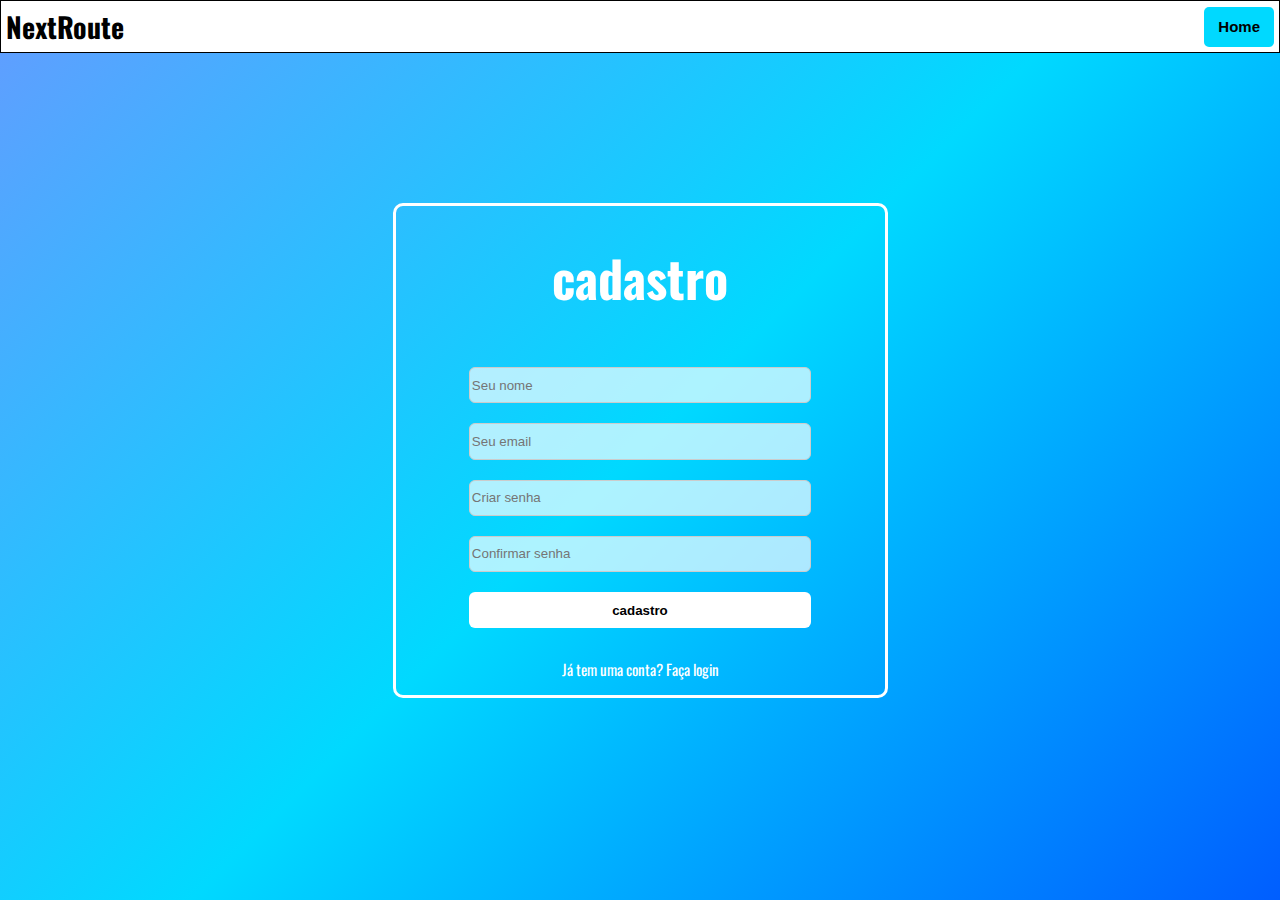
<file: cadastro.html>
<!DOCTYPE html>
<html lang="pt-br">

<head>
    <meta charset="UTF-8">
    <meta name="viewport" content="width=device-width, initial-scale=1.0">
    <link href="https://fonts.googleapis.com/css2?family=Oswald:wght@200..700&display=swap" rel="stylesheet" />
    <title>Cadastro</title>
    <link href="css/cadastro.css" rel="stylesheet">
    <link href="css/cadastroresponsive.css" rel="stylesheet">
</head>

<body>

    <header>
        <div class="logo">
            NextRoute
        </div>
        <nav>
            <button onclick="window.location.href='index.html'" class="home">Home</button>
        </nav>
    </header>

    <main>
        <form id="cadastroForm">
            <h1>cadastro</h1>

            <input type="text" placeholder="Seu nome " id="nome" required>
            <input type="email" placeholder="Seu email " id="email" required>
            <input type="password" placeholder="Criar senha " id="senha" required>
            <input type="password" placeholder="Confirmar senha " id="confirmarSenha" required>

            <button type="submit">cadastro</button>

            <p class="login-link">
                Já tem uma conta?
                <a href="login.html">Faça login</a>
            </p>
        </form>
    </main>

    <script src="/js/cadastro.js"></script>
</body>
</html>
</file>
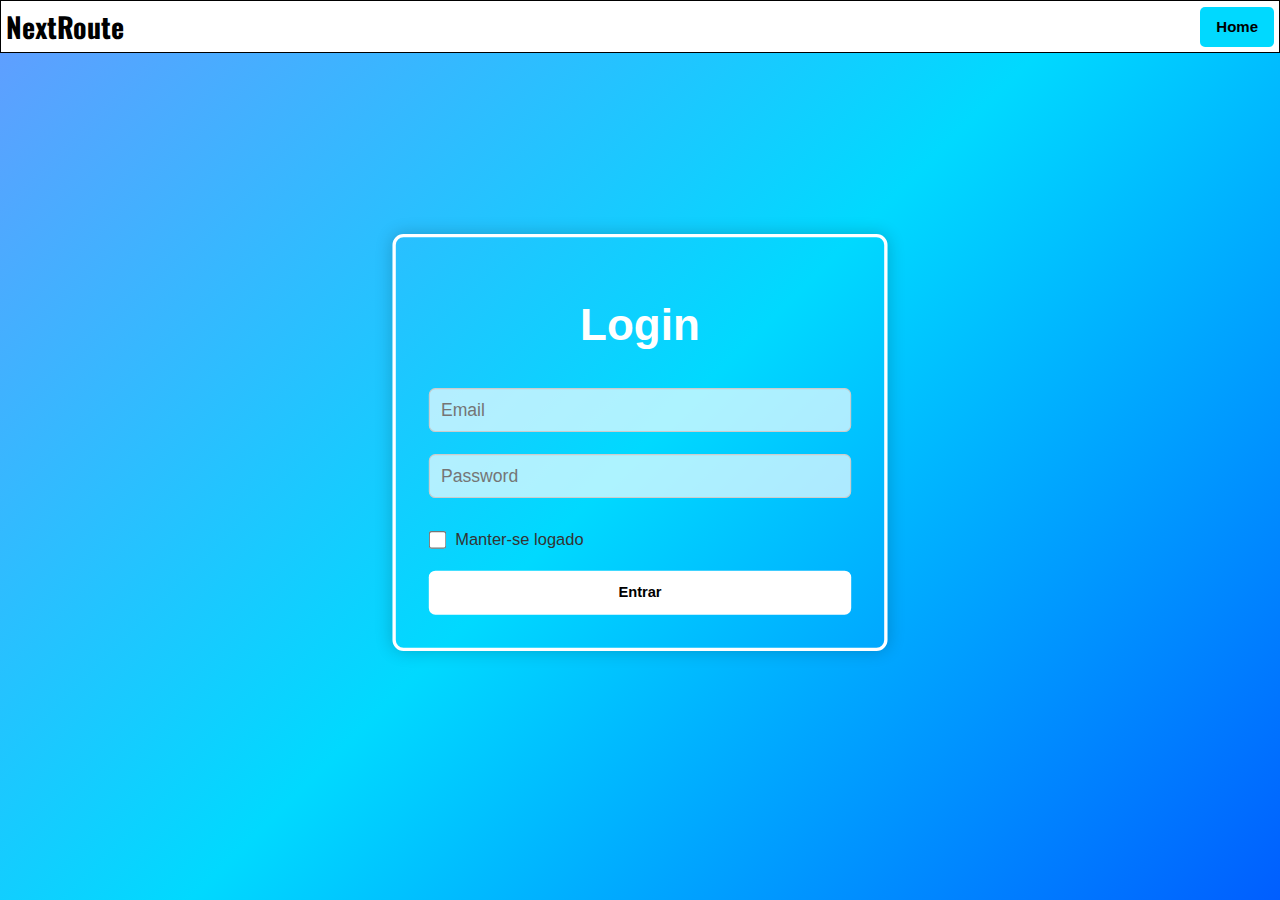
<file: login.html>
<!DOCTYPE html>
<html lang="pt-br">

<head>
    <meta charset="UTF-8">
    <meta name="viewport" content="width=device-width, initial-scale=1.0">
    <link href="https://fonts.googleapis.com/css2?family=Oswald:wght@200..700&family=Tagesschrift&display=swap" rel="stylesheet">
    <link href="css/login.css" rel="stylesheet">
    <link href="css/loginresponsive.css" rel="stylesheet">
    <title>Login</title>
</head>

<body>

    <header>
        <div class="logo">NextRoute</div>
        <nav>
            <button onclick="window.location.href='index.html'" class="home">Home</button>
        </nav>
    </header>

    <form id="loginForm">
        <h1>Login</h1>
        <input type="text" placeholder="Email" id="email">
        <input type="password" placeholder="Password" id="senha">
        <div class="checkbox">
            <input type="checkbox" id="manterLogado" />
            <label for="manterLogado">Manter-se logado</label>
        </div>
        <button type="submit">Entrar</button>
    </form>

    <script src="js/login.js"></script>

</body>

</html>
</file>
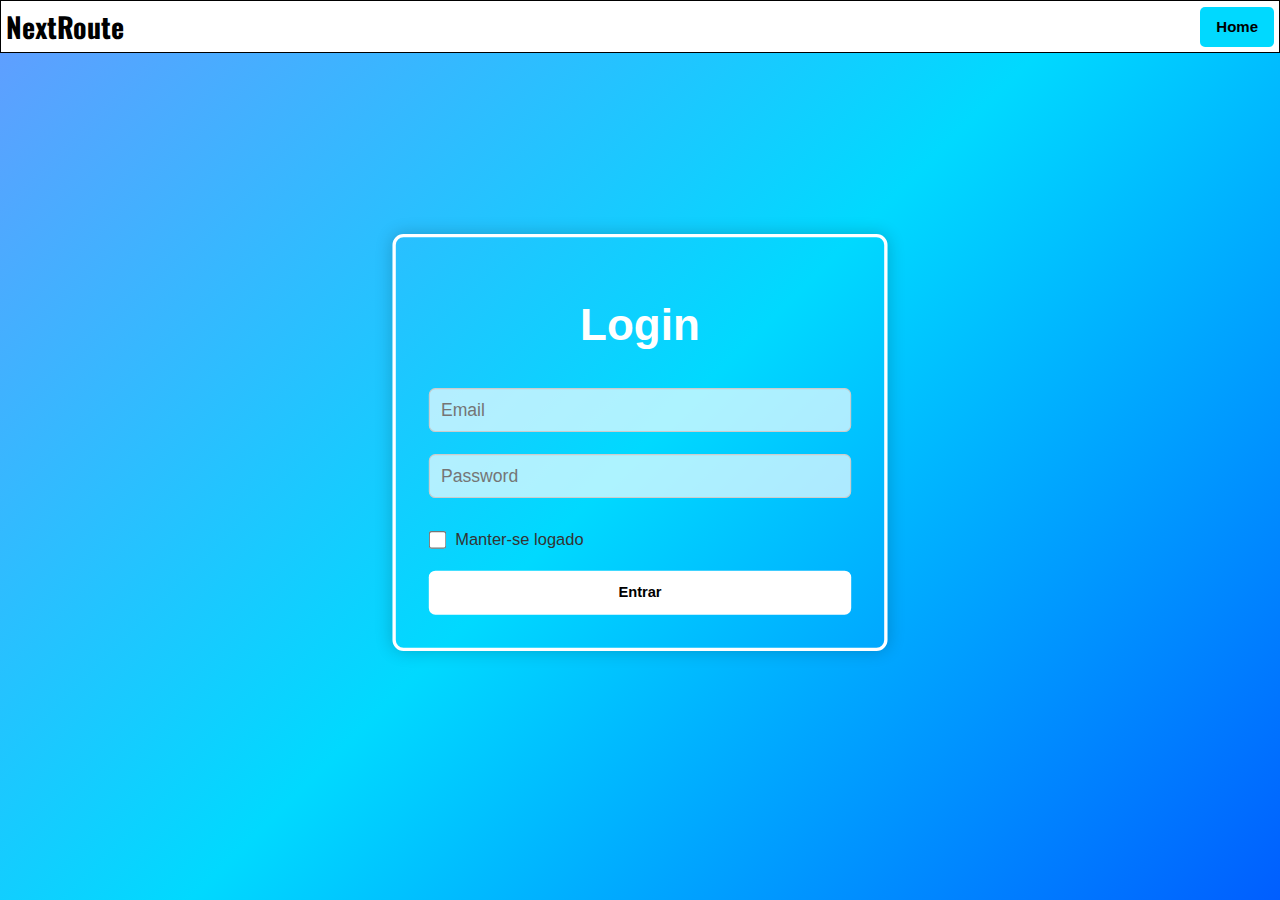
<file: planejarviagem.html>
<!DOCTYPE html>
<html lang="pt-br">

<head>
    <meta charset="UTF-8">
    <meta name="viewport" content="width=device-width, initial-scale=1.0">
    <title>Planejar viagem</title>
    <link href="css/planejarviagem.css" rel="stylesheet">
    <link href="css/planejarviagemresponsive.css" rel="stylesheet">
</head>

<body>

    <header>
        <div class="logo">
            NextRoute
        </div>
        <nav>
            <button onclick="window.location.href='index.html'" class="home">Home</button>
        </nav>
    </header>

    <main>
        <section class="form-section">
            <h2>Nova viagem</h2>
            <form>
                <input type="text" id="nomedeviagem" placeholder="Nome da viagem" required>
                <input type="text" id="destinoViagem" placeholder="Destino" required>
                <input type="date" id="dataViagem" required>
                <textarea id="anotacoesViagem" placeholder="Anotações"></textarea>
                <button class="btn" type="submit">Salvar viagem</button>
            </form>
        </section>

        <section class="cards-section">
            <h2>Minha viagem</h2>
            <div class="cards">
            </div>
        </section>
    </main>

    <script src="js/auth.js"></script>
    <script src="js/planejarviagem.js"></script>
</body>

</html>
</file>
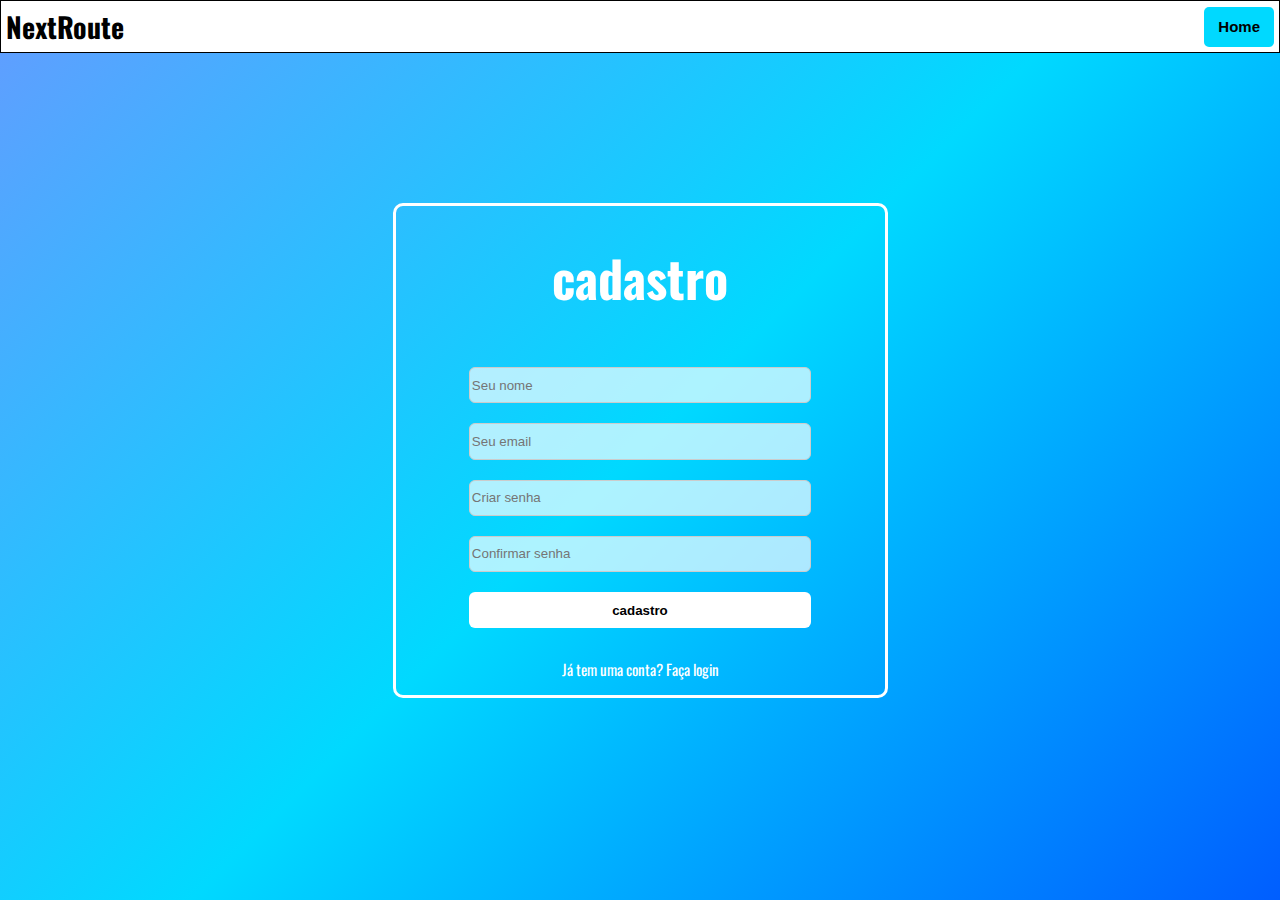
<file: html/cadastro.html>
<!DOCTYPE html>
<html lang="pt-br">

<head>
    <meta charset="UTF-8">
    <meta name="viewport" content="width=device-width, initial-scale=1.0">
    <link href="https://fonts.googleapis.com/css2?family=Oswald:wght@200..700&display=swap" rel="stylesheet" />
    <title>Cadastro</title>
    <link href="/css/cadastro.css" rel="stylesheet">
    <link href="/css/cadastroresponsive.css" rel="stylesheet">
</head>

<body>

    <header>
        <div class="logo">
            NextRoute
        </div>
        <nav>
            <button onclick="window.location.href='index.html'" class="home">Home</button>
        </nav>
    </header>

    <main>
        <form id="cadastroForm">
            <h1>cadastro</h1>

            <input type="text" placeholder="Seu nome " id="nome" required>
            <input type="email" placeholder="Seu email " id="email" required>
            <input type="password" placeholder="Criar senha " id="senha" required>
            <input type="password" placeholder="Confirmar senha " id="confirmarSenha" required>

            <button type="submit">cadastro</button>

            <p class="login-link">
                Já tem uma conta?
                <a href="/html/login.html">Faça login</a>
            </p>
        </form>
    </main>

    <script src="/js/cadastro.js"></script>
</body>
</html>
</file>
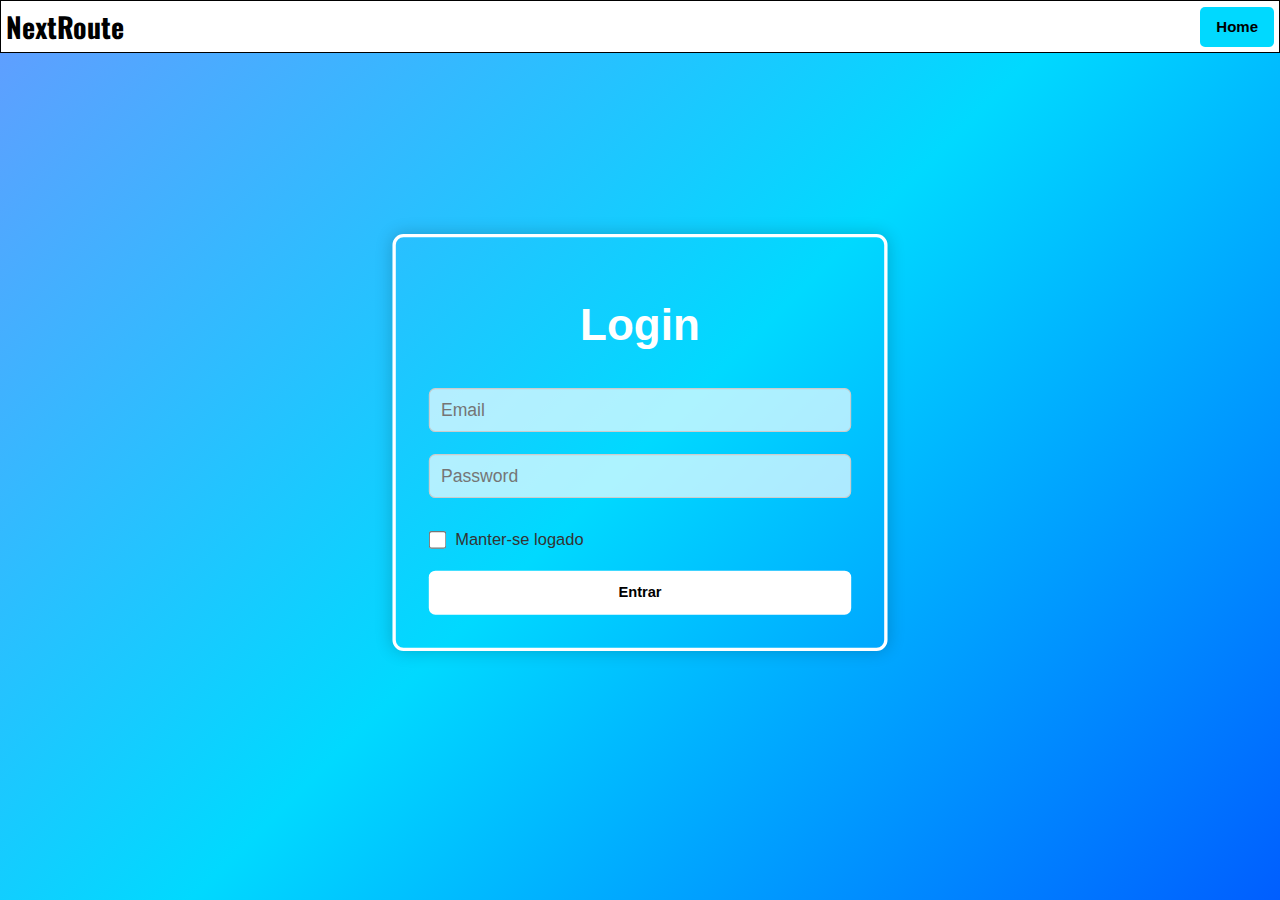
<file: html/login.html>
<!DOCTYPE html>
<html lang="pt-br">

<head>
    <meta charset="UTF-8">
    <meta name="viewport" content="width=device-width, initial-scale=1.0">
    <link href="https://fonts.googleapis.com/css2?family=Oswald:wght@200..700&family=Tagesschrift&display=swap" rel="stylesheet">
    <link href="/css/login.css" rel="stylesheet">
    <link href="/css/loginresponsive.css" rel="stylesheet">
    <title>Login</title>
</head>

<body>

    <header>
        <div class="logo">NextRoute</div>
        <nav>
            <button onclick="window.location.href='index.html'" class="home">Home</button>
        </nav>
    </header>

    <form id="loginForm">
        <h1>Login</h1>
        <input type="text" placeholder="Email" id="email">
        <input type="password" placeholder="Password" id="senha">
        <div class="checkbox">
            <input type="checkbox" id="manterLogado" />
            <label for="manterLogado">Manter-se logado</label>
        </div>
        <button type="submit">Entrar</button>
    </form>

    <script src="/js/login.js"></script>

</body>

</html>
</file>
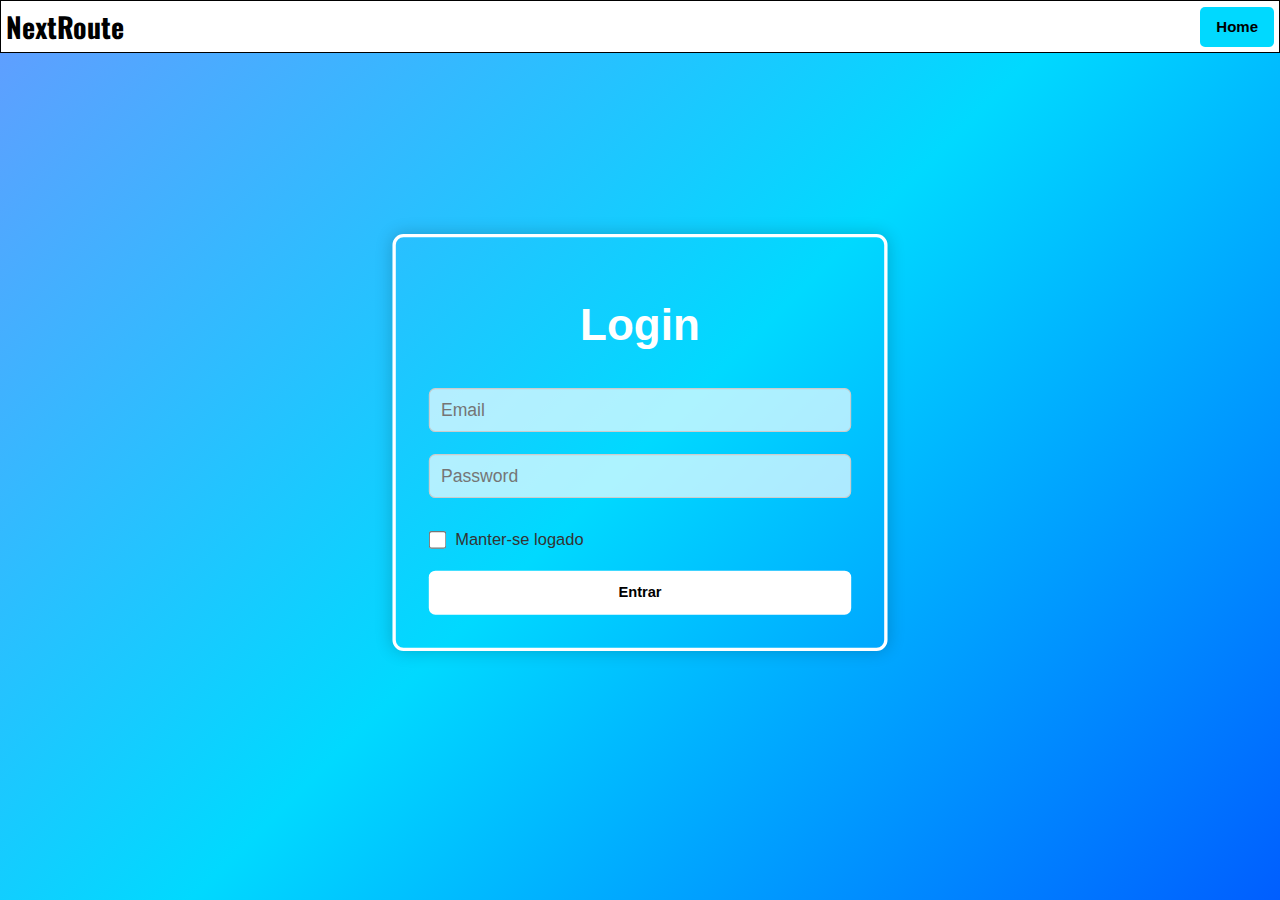
<file: html/planejarviagem.html>
<!DOCTYPE html>
<html lang="pt-br">

<head>
    <meta charset="UTF-8">
    <meta name="viewport" content="width=device-width, initial-scale=1.0">
    <title>Planejar viagem</title>
    <link href="/css/planejarviagem.css" rel="stylesheet">
    <link href="/css/planejarviagemresponsive.css" rel="stylesheet">
</head>

<body>

    <header>
        <div class="logo">
            NextRoute
        </div>
        <nav>
            <button onclick="window.location.href='index.html'" class="home">Home</button>
        </nav>
    </header>

    <main>
        <section class="form-section">
            <h2>Nova viagem</h2>
            <form>
                <input type="text" id="nomedeviagem" placeholder="Nome da viagem" required>
                <input type="text" id="destinoViagem" placeholder="Destino" required>
                <input type="date" id="dataViagem" required>
                <textarea id="anotacoesViagem" placeholder="Anotações"></textarea>
                <button class="btn" type="submit">Salvar viagem</button>
            </form>
        </section>

        <section class="cards-section">
            <h2>Minha viagem</h2>
            <div class="cards">
            </div>
        </section>
    </main>

    <script src="/js/auth.js"></script>
    <script src="/js/planejarviagem.js"></script>
</body>

</html>
</file>
<file: css/cadastro.css>
* {
    box-sizing: border-box;
}

body {
    display: flex;
    flex-direction: column;
    align-items: center;
    min-height: 100vh;
    background: linear-gradient(135deg, #639cff, #00d9ff, #005eff);
    margin: 0;
    font-family: 'Oswald', sans-serif;
    overflow: hidden;
}

header {
    padding: 15px 30px;
    width: 100%;
    display: flex;
    padding: 5px;
    justify-content: space-between;
    background-color: white;
    border: 1px solid black;

}

.logo {
    font-family: "Oswald", sans-serif;
    font-size: 28px;
    font-weight: bold;
}

.home {
    font-size: 15px;
    margin-left: 100px;
    padding: 8px 14px;
    background-color: #00D9FF;
    color: #000;
    border-radius: 5px;
    text-align: center;
    display: flex;
    align-items: center;
    justify-content: center; 
    font-weight: bold;
    transition: background-color 0.3s ease;
    text-decoration: none;
    height: 40px;
}

.home:hover {
    background-color: #039fbb;
}

nav {
    display: flex;
    align-items: center;
}

main {
    display: flex;
    width: 100%;
    height: 100%;
    align-items: center;
    justify-content: center;
    padding: 150px;
}

form {
    display: flex;
    border: 3px solid white;
    align-items: center;
    justify-content: center;
    flex-direction: column;
    width: 55vh;
    height: 55vh;
    gap: 20px;
    font-size: 25px;
    border-radius: 10px;
    color: white;
}

input {
    background-color: rgba(255, 255, 255, 0.678);
    width: 70%;
    height: 5vh;
    border: 1px solid #ccc;
    border-radius: 6px;
}

button {
    width: 70%;
    height: 5vh;
    background-color: #ffffff;
    color: black;
    border: none;
    border-radius: 6px;
    font-weight: bold;
    cursor: pointer;
    transition: background-color 0.3s ease;
}

button:hover {
    background-color: #009ccc;
}

.login-link {
    margin-top: 10px;
    text-align: center;
    font-size: 15px;
}

a {
    text-decoration: none;
    color: white;
}

a:hover {
  color: #005eff;
}
</file>
<file: css/cadastroresponsive.css>
@media (max-width: 768px) {
    form {
        width: 90%;
        height: auto;
        font-size: 20px;
    }

    input,
    button {
        width: 80%;
        font-size: 16px;
        height: 45px;
    }

    h1 {
        font-size: 50px;
    }

    .logo {
        font-size: 22px;
    }

    .home {
        font-size: 14px;
        padding: 6px 12px;
        height: 36px;
        margin-left: 10px;
    }

    .login-link {
        font-size: 20px;
    }

}

@media (max-width: 480px) {
    body {
        overflow: auto;
    }

    main {
        display: flex;
        align-items: center;
        justify-content: center;
        min-height: 90vh;
        padding: 20px;
        box-sizing: border-box;
    }

    form {
        width: 100%;
        max-width: 350px;
        height: auto;
        padding: 20px;
        gap: 15px;
        font-size: 18px;
    }

    input,
    button {
        width: 100%;
        font-size: 16px;
        height: 45px;
    }

    h1 {
        font-size: 28px;
    }

    .logo {
        font-size: 22px;
    }

    .home {
        font-size: 14px;
        padding: 6px 12px;
        height: 36px;
        margin-left: 10px;
    }

    .login-link {
        font-size: 15px;
    }
}
</file>
<file: css/login.css>
* {
    box-sizing: border-box;
}

body {
    display: flex;
    flex-direction: column;
    align-items: center;
    min-height: 100vh;
    background: linear-gradient(135deg, #639cff, #00d9ff, #005eff);
    margin: 0;
    font-family: 'Arial', sans-serif;
}

header {
    padding: 15px 30px;
    width: 100%;
    display: flex;
    padding: 5px;
    justify-content: space-between;
    background-color: white;
    border: 1px solid black;

}

.logo {
    font-family: "Oswald", sans-serif;
    font-size: 28px;
    font-weight: bold;
}

.home {
    font-size: 15px;
    margin-left: 10px;
    padding: 8px 16px;
    border: none;
    background-color: #00D9FF;
    color: #000;
    cursor: pointer;
    border-radius: 5px;
    transition: background-color 0.3s ease;
}

.home:hover {
    background-color: #039fbb;
}

nav {
    display: flex;
    align-items: center;
}

form {
    margin-top: 200px;
    display: flex;
    flex-direction: column;
    align-items: center;
    padding: 30px;
    width: 450px;
    border: 3px solid white;
    border-radius: 10px;
    box-shadow: 0 0 15px rgba(0, 0, 0, 0.2);
    transform: scale(1.1);
}

h1 {
    font-size: 40px;
    margin-bottom: 25px;
    color: white;
}

input {
    background-color: rgba(255, 255, 255, 0.678);
    margin: 10px 0;
    width: 100%;
    height: 40px;
    padding: 0 10px;
    border: 1px solid #ccc;
    border-radius: 6px;
    font-size: 1rem;
}

.checkbox {
    display: flex;
    align-items: center;
    justify-content: flex-start;
    width: 100%;
    margin: 10px 0;
    font-size: 15px;
    color: #333;
}

.checkbox input {
    width: 16px;
    height: 16px;
    margin-right: 8px;
}

button {
    width: 100%;
    height: 40px;
    background-color: #ffffff;
    color: black;
    border: none;
    border-radius: 6px;
    font-weight: bold;
    cursor: pointer;
    transition: background-color 0.3s ease;
}

button:hover {
    background-color: #009ccc;
}
</file>
<file: css/loginresponsive.css>
@media (max-width: 768px) {
    form {
        width: 50%;
        padding: 2rem;
        font-size: 2rem;
    }

    input, textarea, button {
        font-size: 1rem;
    }

    .cards {
        flex-direction: column;
        gap: 1rem;
    }

    .card {
        width: 100%;
    }
}

@media (max-width: 480px) {
    form {
        width: 60%;
        padding: 2rem;
        font-size: 2rem;
    }

    input, textarea, button {
        font-size: 0.9rem;
    }

    .cards {
        flex-direction: column;
        gap: 1rem;
    }

    .card {
        width: 100%;
    }
}
</file>
<file: css/planejarviagem.css>
* {
  box-sizing: border-box;
}

body {
  display: flex;
  flex-direction: column;
  align-items: center;
  min-height: 100vh;
  margin: 0;
  font-family: 'Oswald', sans-serif;
  background: linear-gradient(135deg, #639cff, #00d9ff, #005eff);
}

header {
  padding: 15px 30px;
  width: 100%;
  display: flex;
  padding: 5px;
  justify-content: space-between;
  background-color: white;
  border: 1px solid black;
  overflow: hidden;
}



nav {
  display: flex;
  align-items: center;
}

.logo {
  font-family: "Oswald", sans-serif;
  font-size: 28px;
  font-weight: bold;
}

.home {
  font-size: 15px;
  margin-left: 100px;
  padding: 8px 14px;
  background-color: #00D9FF;
  color: #000;
  border-radius: 5px;
  text-align: center;
  display: flex;
  align-items: center;
  justify-content: center;
  font-weight: bold;
  transition: background-color 0.3s ease;
  text-decoration: none;
  height: 40px;
  border: none;
}

.home:hover {
  background-color: #039fbb;
}

main {
  padding: 130px;
  width: 100%;
  height: 100%;
  display: flex;
  align-items: center;
  justify-content: center;
  flex-direction: row;
  gap: 40px;
}

.form-section,
.cards-section {
  background-color: #fff;
  padding: 20px;
  border-radius: 12px;
  box-shadow: 0 5px 8px rgba(0, 0, 0, 0.1);
  border: 1px solid black;
  width: 100%;
  max-width: 500px;
}

.form-section h2,
.cards-section h2 {
  margin-bottom: 20px;
}

form input,
form textarea {
  display: block;
  width: 100%;
  margin-bottom: 20px;
  padding: 10px;
  border: 1px solid #ccc;
  border-radius: 6px;
}

.btn {
  width: 100%;
  height: 8vh;
  background-color: #00D9FF;
  border: none;
  transition: background-color 0.3s ease;
}

.btn:hover {
  background-color: #039fbb;
}

.cards {
  display: flex;
  flex-direction: column;
  gap: 20px;
}

.card {
  border: 1px solid #ccc;
  border-radius: 10px;
  padding: 15px;
  background-color: #fafafa;
}

.card h3 {
  margin-bottom: 10px;
}

.card-buttons {
  margin-top: 10px;
}

.card-buttons button {
  padding: 6px 12px;
  margin-right: 10px;
  border: none;
  border-radius: 4px;
  cursor: pointer;
}

.editar {
  background-color: #f0ad4e;
  color: white;
}

.excluir {
  background-color: #d9534f;
  color: white;
}
</file>
<file: css/planejarviagemresponsive.css>
@media (max-widht: 768px) {
    body {
        background-color: brown;
    }

    main {
        flex-direction: column;
        padding: 50px 20px;
    }

    .form-section,
    .cards-section {
        max-width: 100%;
        width: 100%;
        margin-bottom: 30px;
    }
    
}

    @media (max-widht: 480px) {
        main {
            padding: 30px 10px;
        }

        form input,
        form textarea {
            max-width: 100%;
            width: 100%;
            margin-bottom: 30px;
        }

        .btn {
            height: 50%;
        }

        .card {
            padding: 10px;
        }

        .card-buttons button {
            padding: 5px 10px;
            font-size: 14px;
        }

        .logo {
            font-size: 22px;
        }

        .home {
            margin-left: 10px;
            font-size: 14px;
            height: 36px;
            padding: 6px 12px;
        }
    }
</file>
